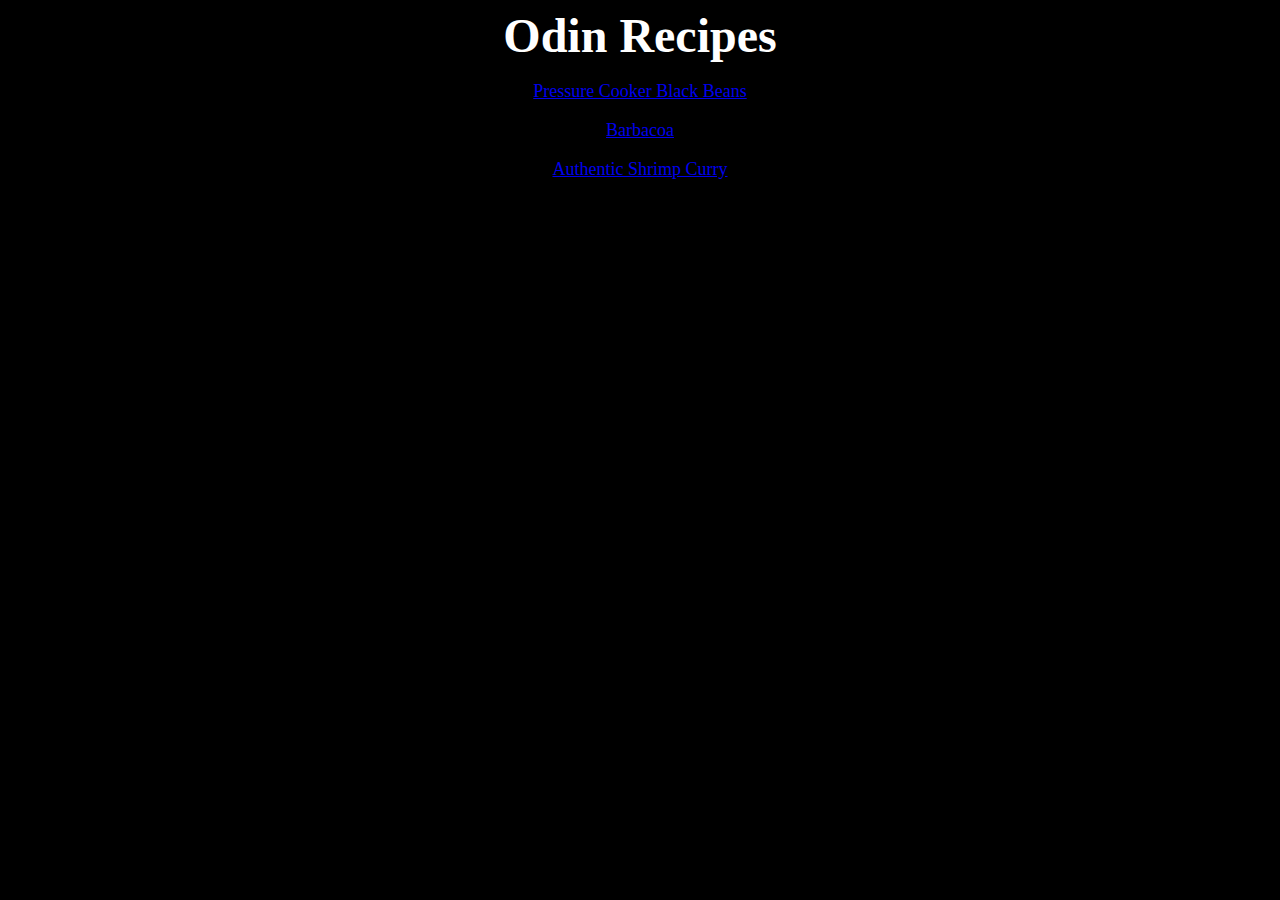
<file: index.html>
<!DOCTYPE html>
<html lang="en">
<head>
    <meta charset="UTF-8">
    <meta http-equiv="X-UA-Compatible" content="IE=edge">
    <meta name="viewport" content="width=device-width, initial-scale=1.0">
    <link rel="stylesheet" href="style.css">
    <title>Odin Recipes Assignment</title>
</head>
<body>
    <div class="header main">Odin Recipes</div>
    <p class="link home"><a href="recipes/black_beans.html">Pressure Cooker Black Beans</a></p>
    <p class="link home"><a href="recipes/barbacoa.html">Barbacoa</a></p>
    <p class="link home"><a href="recipes/shrimp_curry.html">Authentic Shrimp Curry</a></p>
</body>
</html>
</file>
<file: style.css>
/*Sets font and alignment for entire site as well as dark mode*/
html {
    background-color: black;
}
body{
    font-family: 'Times New Roman', Times, serif;
    text-align: center;
    color: white;
}

/*These are all common declarations. Tried to group as many together as possible*/
ul,
ol {
    list-style-position: inside;
    display: inline-block;
    text-align: left;
}

span,
.header {
    font-weight: bold;
}

/*These are unique declarations for all header subclasses.*/
.main {
    font-size: 48px;
}
.section {
    font-size: 28px;
}

/*These are unique declarations for all link subclasses*/
.home{
    font-size: 18px;
}

/*These are unique declarations for all image subclasses*/
.finished {
    display: block;
    margin-left: auto;
    margin-right: auto;
    width: 75%;
}

/*These are unique declarations for the description section*/
.description {
    text-align: left;
}
</file>
